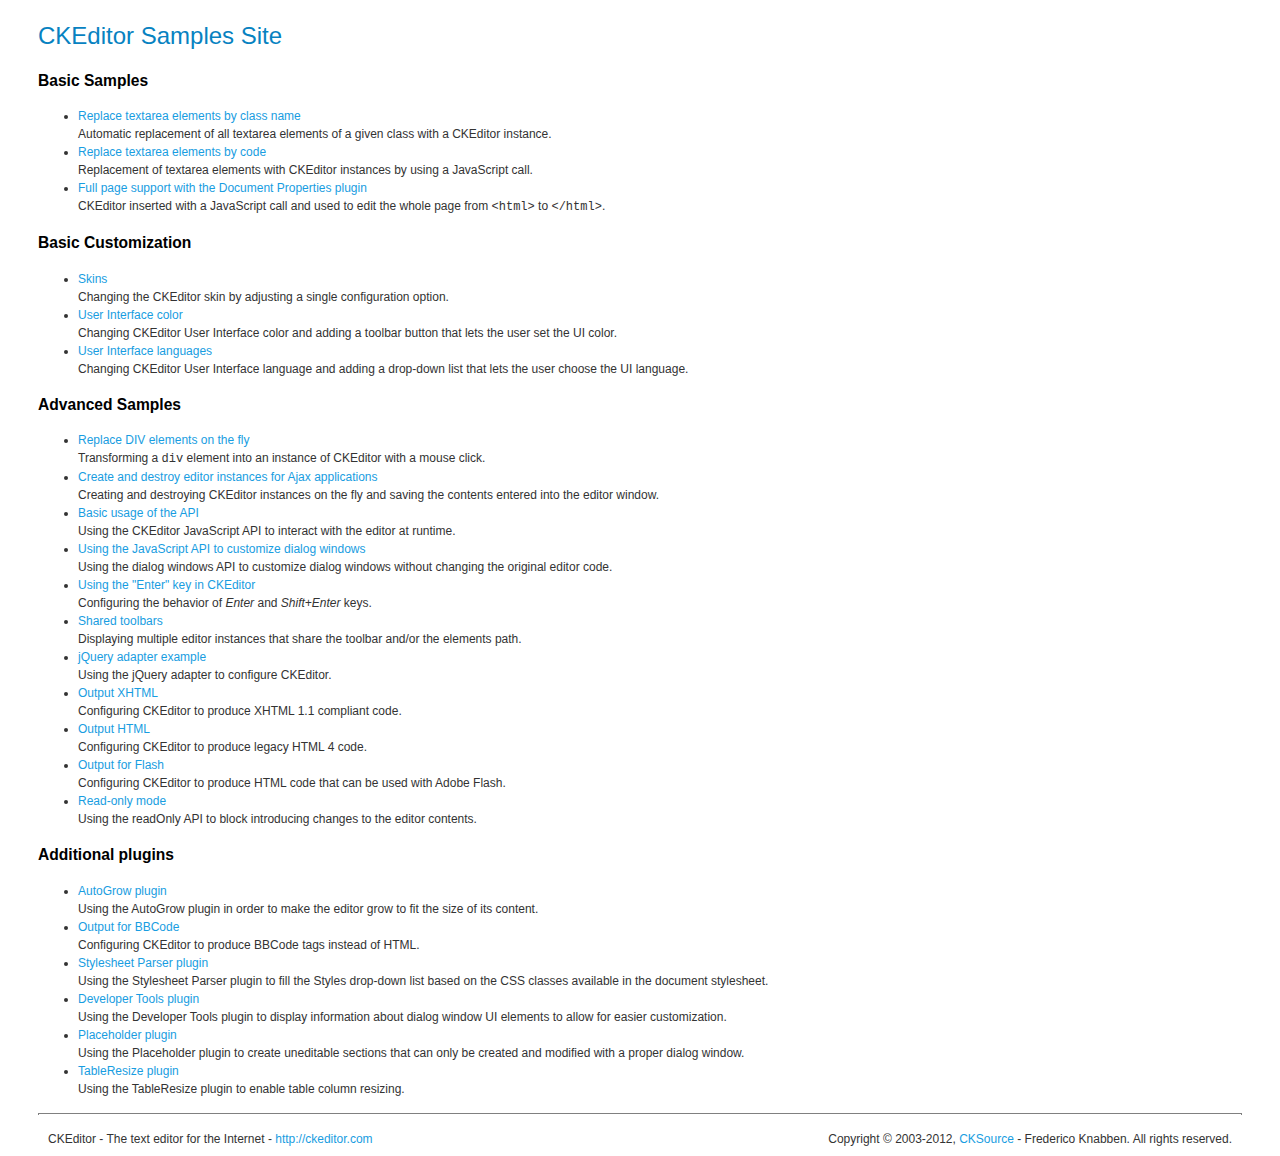
<file: src/main/webapp/static/ckeditor/_samples/index.html>
<!DOCTYPE html PUBLIC "-//W3C//DTD XHTML 1.0 Transitional//EN" "http://www.w3.org/TR/xhtml1/DTD/xhtml1-transitional.dtd">
<!--
Copyright (c) 2003-2012, CKSource - Frederico Knabben. All rights reserved.
For licensing, see LICENSE.html or http://ckeditor.com/license
-->
<html xmlns="http://www.w3.org/1999/xhtml">
<head>
	<title>CKEditor Samples</title>
	<meta content="text/html; charset=utf-8" http-equiv="content-type" />
	<link type="text/css" rel="stylesheet" href="sample.css" />
</head>
<body>
	<h1 class="samples">
		CKEditor Samples Site
	</h1>
	<h2 class="samples">
		Basic Samples
	</h2>
	<ul class="samples">
		<li>
			<a class="samples" href="replacebyclass.html">Replace textarea elements by class name</a><br />
			Automatic replacement of all textarea elements of a given class with a CKEditor instance.
		</li>
		<li><a class="samples" href="replacebycode.html">Replace textarea elements by code</a><br />
			Replacement of textarea elements with CKEditor instances by using a JavaScript call.
		</li>
		<li><a class="samples" href="fullpage.html">Full page support with the Document Properties plugin</a><br />
			CKEditor inserted with a JavaScript call and used to edit the whole page from <code>&lt;html&gt;</code> to <code>&lt;/html&gt;</code>.
		</li>
	</ul>
	<h2 class="samples">
		Basic Customization
	</h2>
	<ul class="samples">
		<li><a class="samples" href="skins.html">Skins</a><br />
			Changing the CKEditor skin by adjusting a single configuration option.
		</li>
		<li><a class="samples" href="ui_color.html">User Interface color</a><br />
			Changing CKEditor User Interface color and adding a toolbar button that lets the user set the UI color.
		</li>
		<li><a class="samples" href="ui_languages.html">User Interface languages</a><br />
			Changing CKEditor User Interface language and adding a drop-down list that lets the user choose the UI language.
		</li>
	</ul>
	<h2 class="samples">
		Advanced Samples
	</h2>
	<ul class="samples">
		<li><a class="samples" href="divreplace.html">Replace DIV elements on the fly</a><br />
			Transforming a <code>div</code> element into an instance of CKEditor with a mouse click.
		</li>
		<li><a class="samples" href="ajax.html">Create and destroy editor instances for Ajax applications</a><br />
			Creating and destroying CKEditor instances on the fly and saving the contents entered into the editor window.
		</li>
		<li><a class="samples" href="api.html">Basic usage of the API</a><br />
			Using the CKEditor JavaScript API to interact with the editor at runtime.
		</li>
		<li><a class="samples" href="api_dialog.html">Using the JavaScript API to customize dialog windows</a><br />
			Using the dialog windows API to customize dialog windows without changing the original editor code.
		</li>
		<li><a class="samples" href="enterkey.html">Using the "Enter" key in CKEditor</a><br />
			 Configuring the behavior of <em>Enter</em> and <em>Shift+Enter</em> keys.
		</li>
		<li><a class="samples" href="sharedspaces.html">Shared toolbars</a><br />
			Displaying multiple editor instances that share the toolbar and/or the elements path.
		</li>
		<li><a class="samples" href="jqueryadapter.html">jQuery adapter example</a><br />
			Using the jQuery adapter to configure CKEditor.
		</li>
		<li><a class="samples" href="output_xhtml.html">Output XHTML</a><br />
			Configuring CKEditor to produce XHTML 1.1 compliant code.
		</li>
		<li><a class="samples" href="output_html.html">Output HTML</a><br />
			Configuring CKEditor to produce legacy HTML 4 code.
		</li>
		<li><a class="samples" href="output_for_flash.html">Output for Flash</a><br />
			Configuring CKEditor to produce HTML code that can be used with Adobe Flash.
		</li>
		<li><a class="samples" href="readonly.html">Read-only mode</a><br />
			Using the readOnly API to block introducing changes to the editor contents.
		</li>
	</ul>
	<h2 class="samples">
		Additional plugins
	</h2>
	<ul class="samples">
		<li><a class="samples" href="autogrow.html">AutoGrow plugin</a><br />
			Using the AutoGrow plugin in order to make the editor grow to fit the size of its content.
		</li>
		<li><a class="samples" href="bbcode.html">Output for BBCode</a><br />
			Configuring CKEditor to produce BBCode tags instead of HTML.
		</li>
		<li><a class="samples" href="stylesheetparser.html">Stylesheet Parser plugin</a><br />
			Using the Stylesheet Parser plugin to fill the Styles drop-down list based on the CSS classes available in the document stylesheet.
		</li>
		<li><a class="samples" href="devtools.html">Developer Tools plugin</a><br />
			Using the Developer Tools plugin to display information about dialog window UI elements to allow for easier customization.
		</li>
		<li><a class="samples" href="placeholder.html">Placeholder plugin</a><br />
			Using the Placeholder plugin to create uneditable sections that can only be created and modified with a proper dialog window.
		</li>
		<li><a class="samples" href="tableresize.html">TableResize plugin</a><br />
			Using the TableResize plugin to enable table column resizing.
		</li>
	</ul>
	<div id="footer">
		<hr />
		<p>
			CKEditor - The text editor for the Internet - <a class="samples" href="http://ckeditor.com/">http://ckeditor.com</a>
		</p>
		<p id="copy">
			Copyright &copy; 2003-2012, <a class="samples" href="http://cksource.com/">CKSource</a> - Frederico Knabben. All rights reserved.
		</p>
	</div>
</body>
</html>
</file>
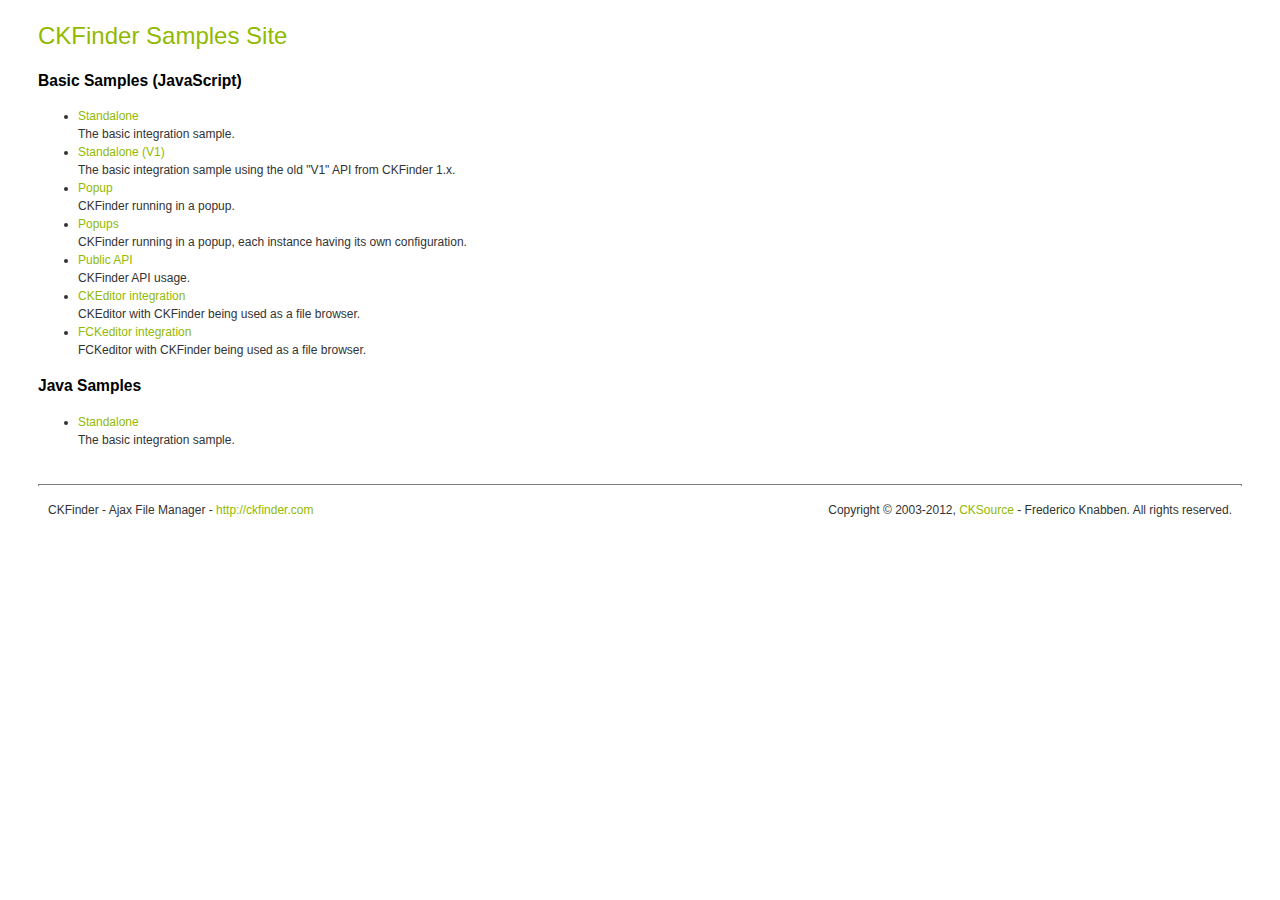
<file: src/main/webapp/static/ckfinder/_samples/index.html>
<!DOCTYPE html PUBLIC "-//W3C//DTD XHTML 1.0 Transitional//EN" "http://www.w3.org/TR/xhtml1/DTD/xhtml1-transitional.dtd">
<!--
 * CKFinder
 * ========
 * http://ckfinder.com
 * Copyright (C) 2007-2012, CKSource - Frederico Knabben. All rights reserved.
 *
 * The software, this file and its contents are subject to the CKFinder
 * License. Please read the license.txt file before using, installing, copying,
 * modifying or distribute this file or part of its contents. The contents of
 * this file is part of the Source Code of CKFinder.
-->
<html xmlns="http://www.w3.org/1999/xhtml">
<head>
	<title>CKFinder - Samples</title>
	<meta http-equiv="Content-Type" content="text/html; charset=utf-8" />
	<meta name="robots" content="noindex, nofollow" />
	<link href="sample.css" rel="stylesheet" type="text/css" />
</head>
<body>
	<h1 class="samples">
		CKFinder Samples Site
	</h1>
	<h2 class="samples">
		Basic Samples (JavaScript)
	</h2>
	<ul class="samples">
		<li><a class="samples" href="standalone.html">Standalone</a><br />The basic integration sample.</li>
		<li><a class="samples" href="standalone_v1.html">Standalone (V1)</a><br />The basic integration sample using the old "V1" API from CKFinder 1.x.</li>
		<li><a class="samples" href="popup.html">Popup</a><br />CKFinder running in a popup.</li>
		<li><a class="samples" href="popups.html">Popups</a><br />CKFinder running in a popup, each instance having its own configuration.</li>
		<li><a class="samples" href="public_api.html">Public API</a><br />CKFinder API usage.</li>
		<li><a class="samples" href="ckeditor.html">CKEditor integration</a><br />CKEditor with CKFinder being used as a file browser.</li>
		<li><a class="samples" href="fckeditor.html">FCKeditor integration</a><br />FCKeditor with CKFinder being used as a file browser.</li>
	</ul>
	<h2 class="samples">
		Java Samples
	</h2>
	<ul class="samples">
		<li><a class="samples" href="tagusage.jsp">Standalone</a><br />The basic integration sample.</li>
	</ul>
	<div id="footer">
		<hr />
		<p>
			CKFinder - Ajax File Manager - <a class="samples" href="http://ckfinder.com/">http://ckfinder.com</a>
		</p>
		<p id="copy">
			Copyright &copy; 2003-2012, <a class="samples" href="http://cksource.com/">CKSource</a> - Frederico Knabben. All rights reserved.
		</p>
	</div>
</body>
</html>
</file>
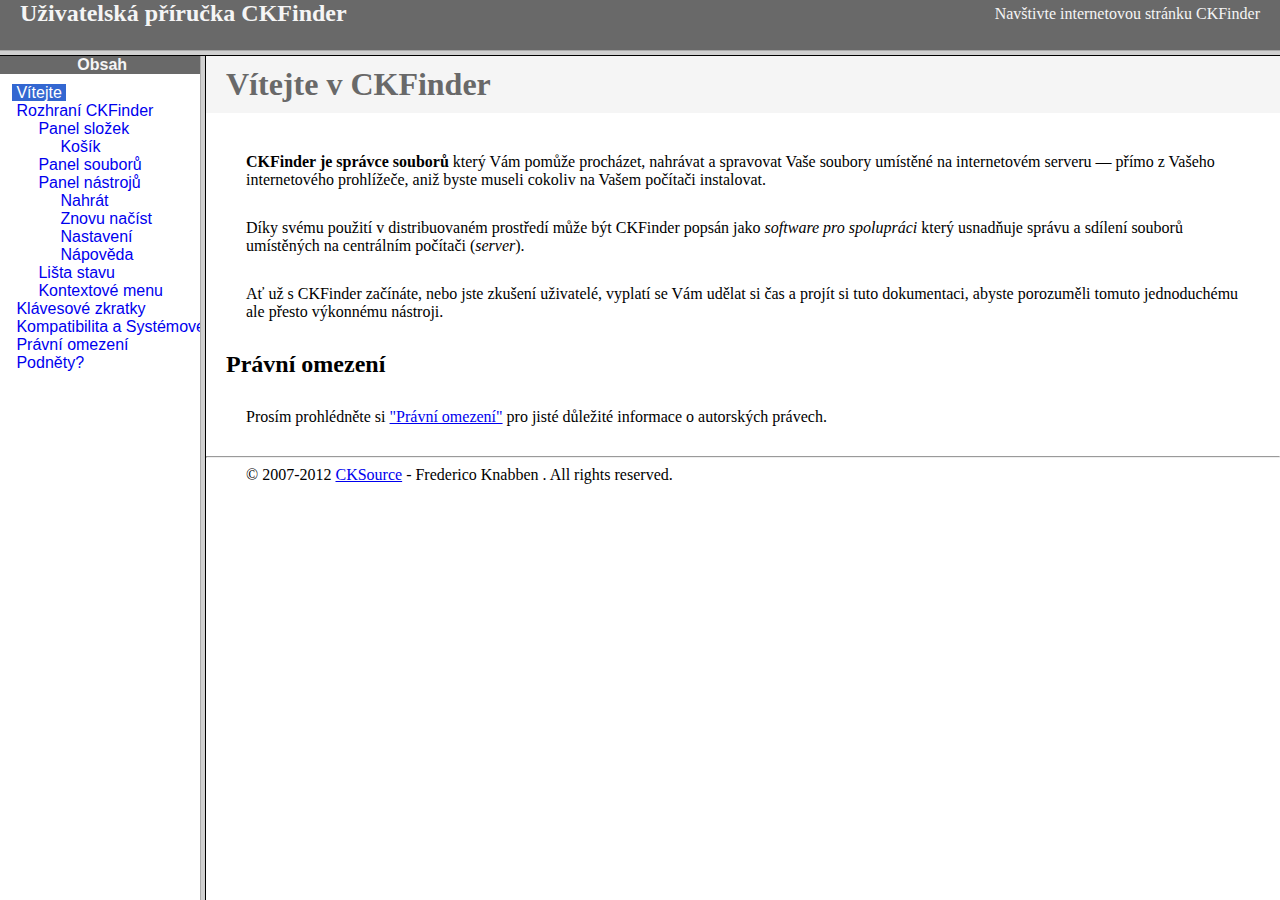
<file: src/main/webapp/static/ckfinder/help/cs/index.html>
<!DOCTYPE HTML PUBLIC "-//W3C//DTD HTML 4.01 Frameset//EN" "http://www.w3.org/TR/html4/frameset.dtd">
<html lang="cs">
<head>
	<title>Uživatelská příručka CKFinder</title>
	<meta name="robots" content="noindex, nofollow">
	<meta http-equiv="Content-Type" content="text/html; charset=utf-8">
	<style type="text/css">
		frame {border-color:#f5f5f5}
	</style>
</head>
<frameset rows="50,*">
	<frame src="files/header.html" noresize="noresize" frameborder="0">
	<frameset cols="200,*">
			<frame src="files/toc.html">
			<frame src="files/001.html" name="CKDocsMain">
	</frameset>
</frameset>
</html>
</file>
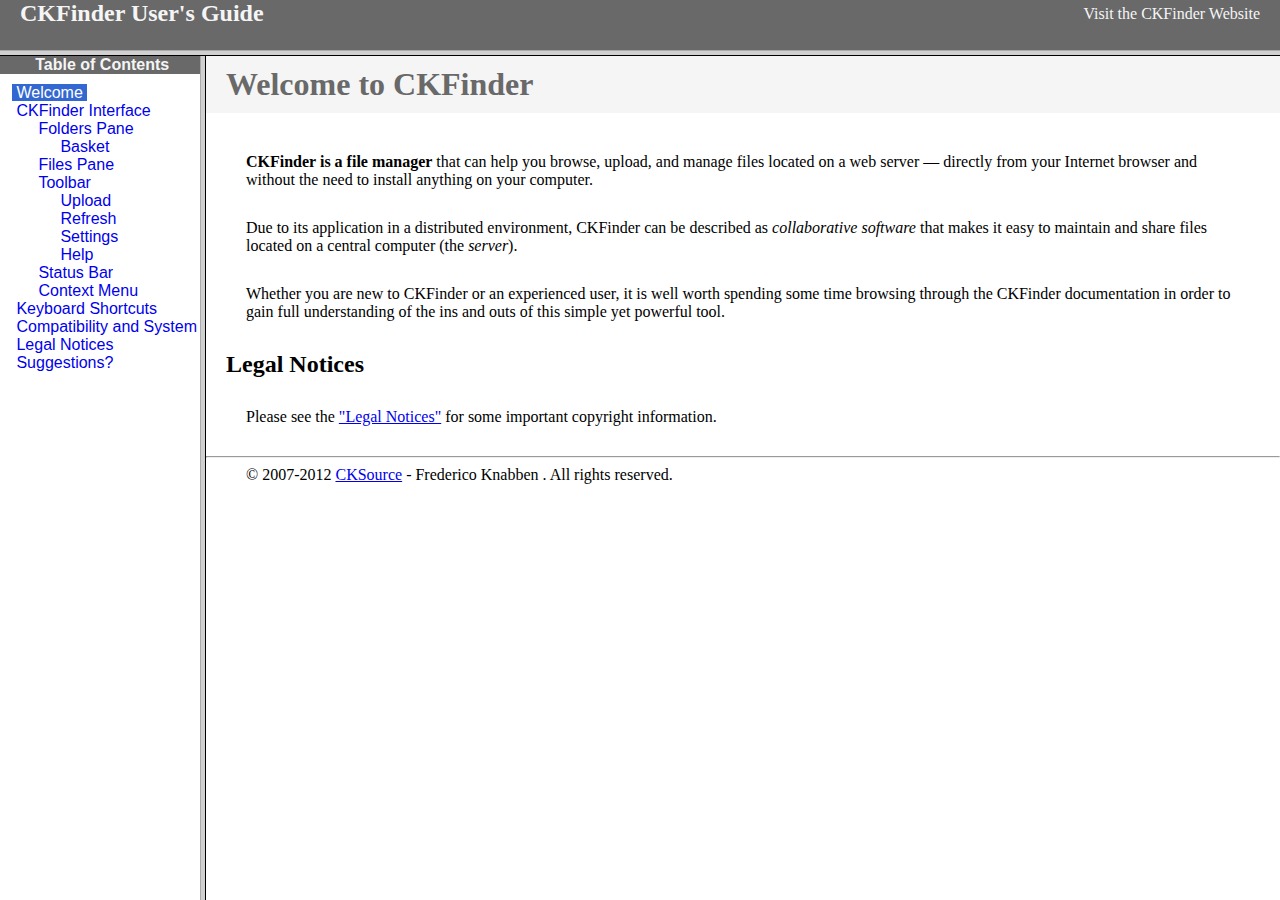
<file: src/main/webapp/static/ckfinder/help/en/index.html>
<!DOCTYPE HTML PUBLIC "-//W3C//DTD HTML 4.01 Frameset//EN" "http://www.w3.org/TR/html4/frameset.dtd">
<html lang="en">
<head>
	<title>CKFinder User's Guide</title>
	<meta name="robots" content="noindex, nofollow">
	<meta http-equiv="Content-Type" content="text/html; charset=utf-8">
	<style type="text/css">
		frame {border-color:#f5f5f5}
	</style>
</head>
<frameset rows="50,*">
	<frame src="files/header.html" noresize="noresize" frameborder="0">
	<frameset cols="200,*">
			<frame src="files/toc.html">
			<frame src="files/001.html" name="CKDocsMain">
	</frameset>
</frameset>
</html>
</file>
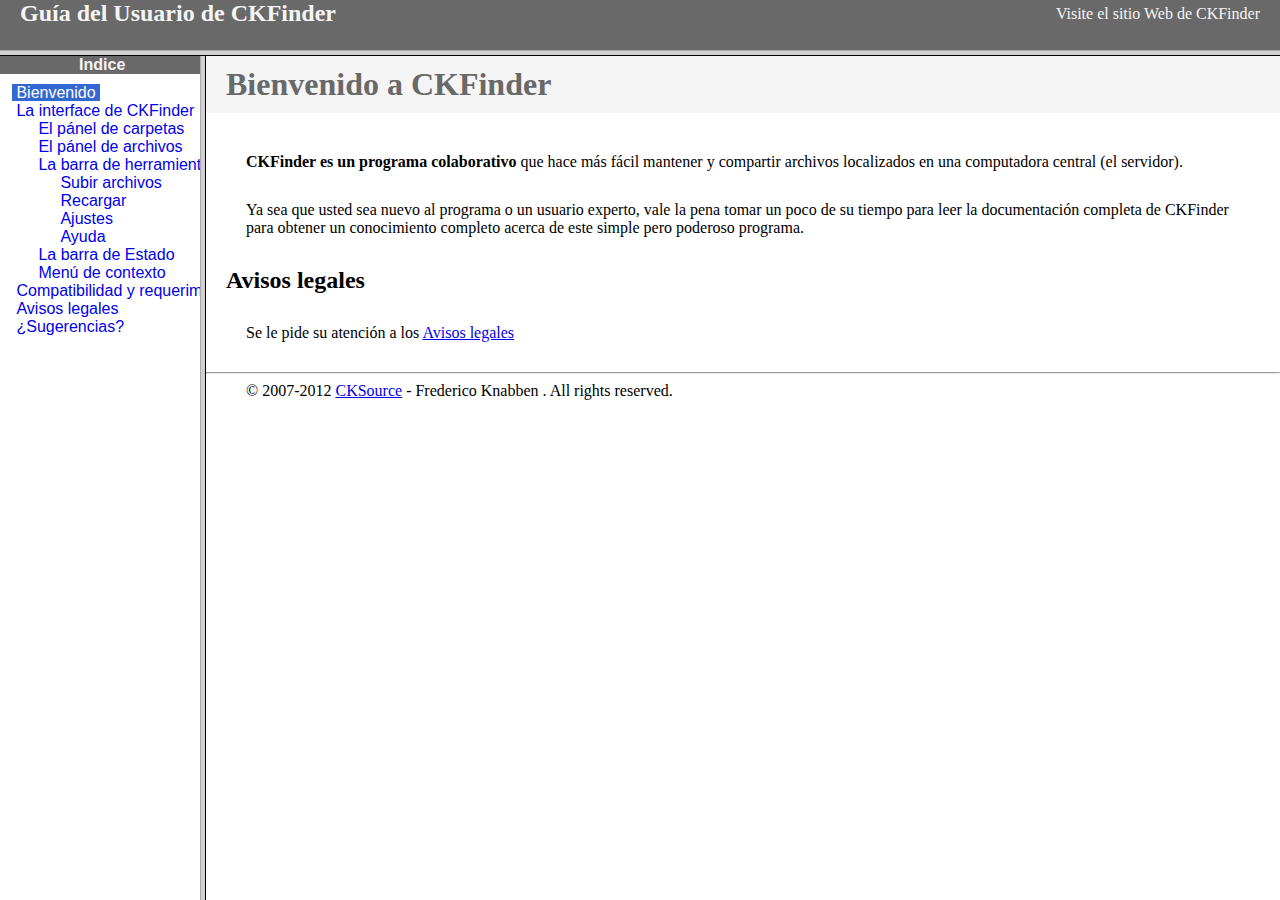
<file: src/main/webapp/static/ckfinder/help/es-mx/index.html>
<!DOCTYPE HTML PUBLIC "-//W3C//DTD HTML 4.01 Frameset//EN" "http://www.w3.org/TR/html4/frameset.dtd">
<html lang="es-mx">
<head>
	<title>Gu&iacute;a para el usuario de CKFinder</title>
	<meta http-equiv="Content-Type" content="text/html; charset=utf-8">
	<meta name="robots" content="noindex, nofollow">
	<style type="text/css">
		frame {border-color:#f5f5f5}
	</style>
</head>
<frameset rows="50,*">
	<frame src="files/header.html" noresize="noresize" frameborder="0">
	<frameset cols="200,*">
			<frame src="files/toc.html">
			<frame src="files/001.html" name="CKDocsMain">
	</frameset>
</frameset>
</html>
</file>
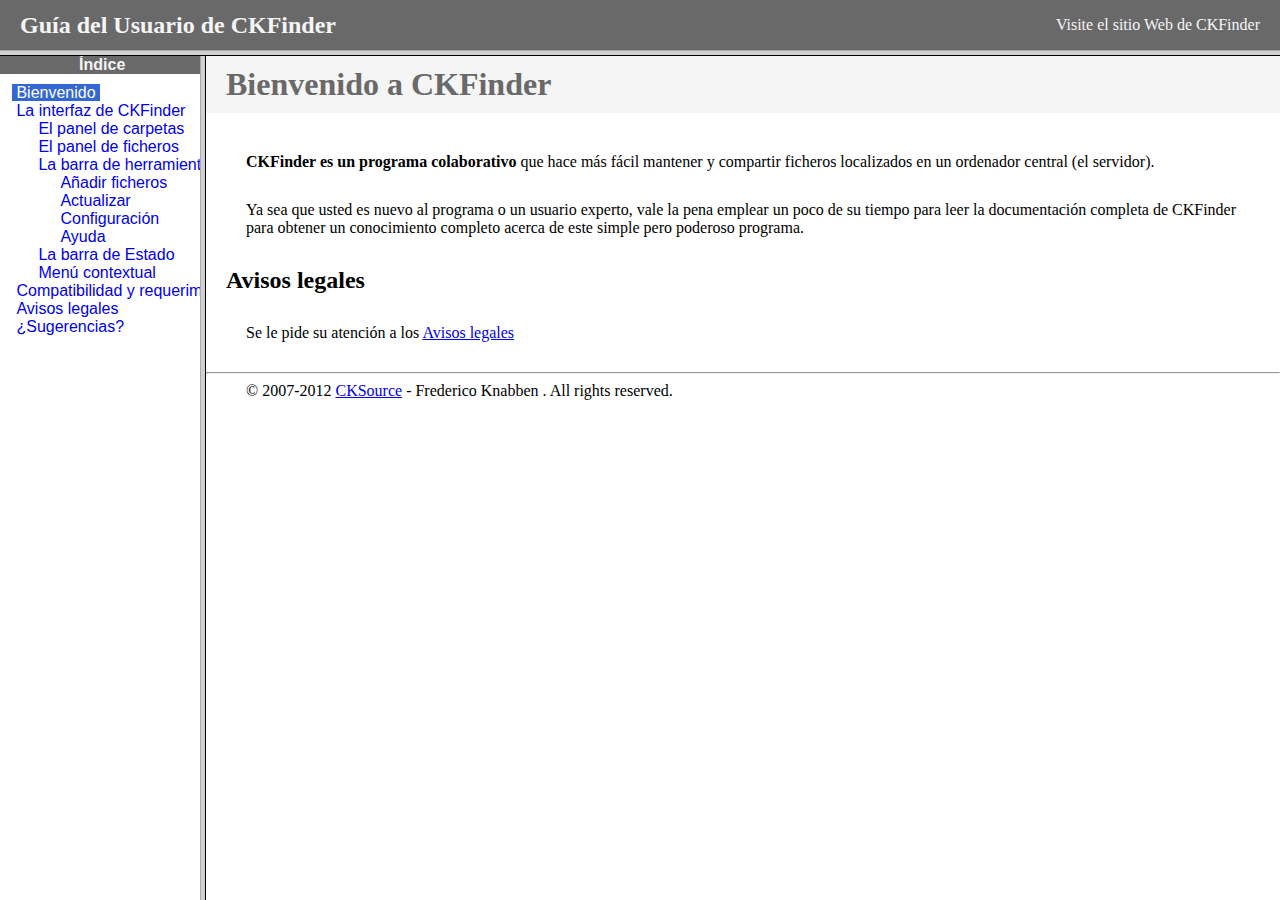
<file: src/main/webapp/static/ckfinder/help/es/index.html>
<!DOCTYPE HTML PUBLIC "-//W3C//DTD HTML 4.01 Frameset//EN" "http://www.w3.org/TR/html4/frameset.dtd">
<html lang="es">
<head>
	<title>Gu&iacute;a para el usuario de CKFinder</title>
	<meta http-equiv="Content-Type" content="text/html; charset=utf-8">
	<meta name="robots" content="noindex, nofollow">
	<style type="text/css">
		frame {border-color:#f5f5f5}
	</style>
</head>
<frameset rows="50,*">
	<frame src="files/header.html" noresize="noresize" frameborder="0">
	<frameset cols="200,*">
			<frame src="files/toc.html">
			<frame src="files/001.html" name="CKDocsMain">
	</frameset>
</frameset>
</html>
</file>
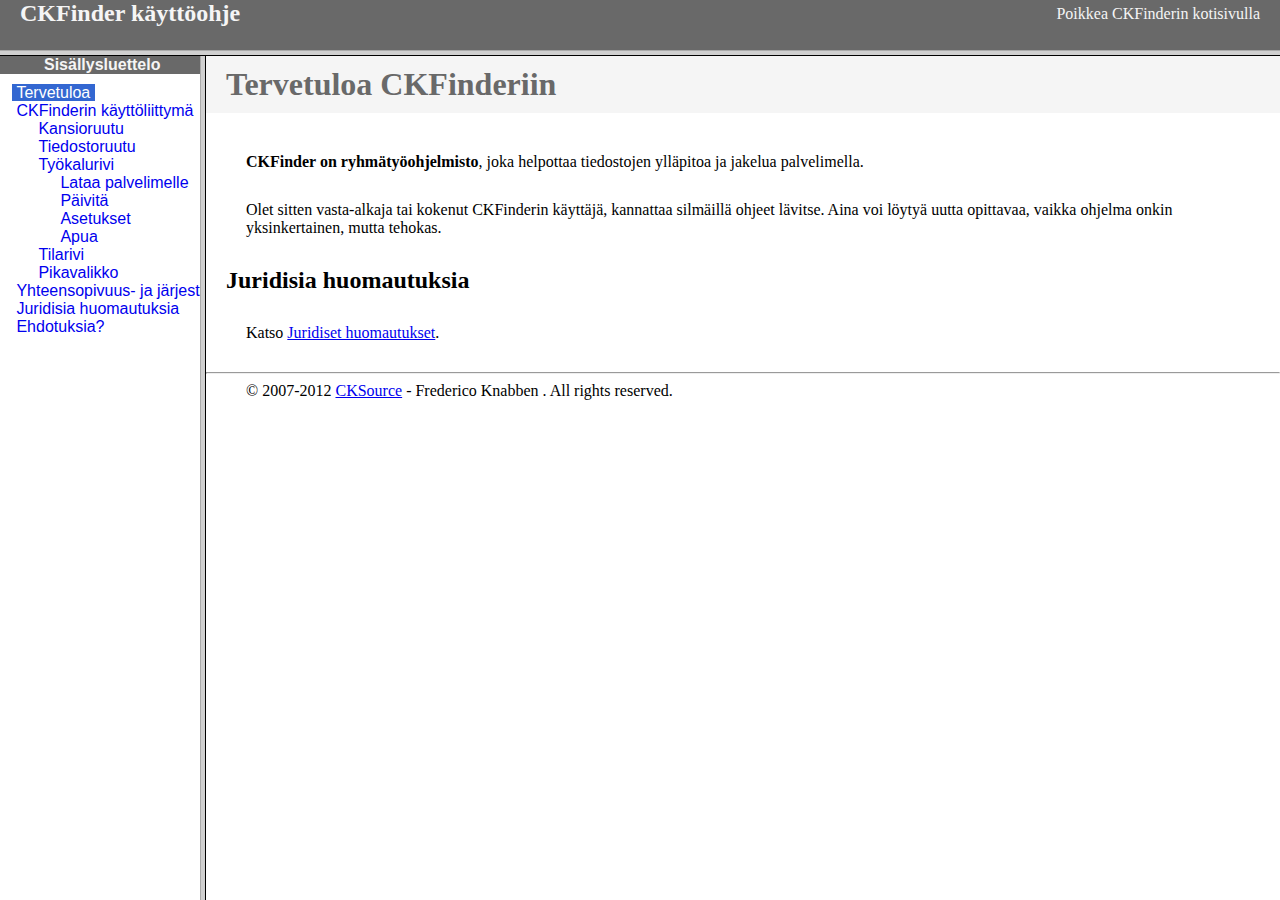
<file: src/main/webapp/static/ckfinder/help/fi/index.html>
<!DOCTYPE HTML PUBLIC "-//W3C//DTD HTML 4.01 Frameset//EN" "http://www.w3.org/TR/html4/frameset.dtd">
<html lang="fi">
<head>
	<title>CKFinder käyttöohje</title>
	<meta http-equiv="Content-Type" content="text/html; charset=utf-8">
	<meta name="robots" content="noindex, nofollow">
	<style type="text/css">
		frame {border-color:#f5f5f5}
	</style>
</head>
<frameset rows="50,*">
	<frame src="files/header.html" noresize="noresize" frameborder="0">
	<frameset cols="200,*">
			<frame src="files/toc.html">
			<frame src="files/001.html" name="CKDocsMain">
	</frameset>
</frameset>
</html>
</file>
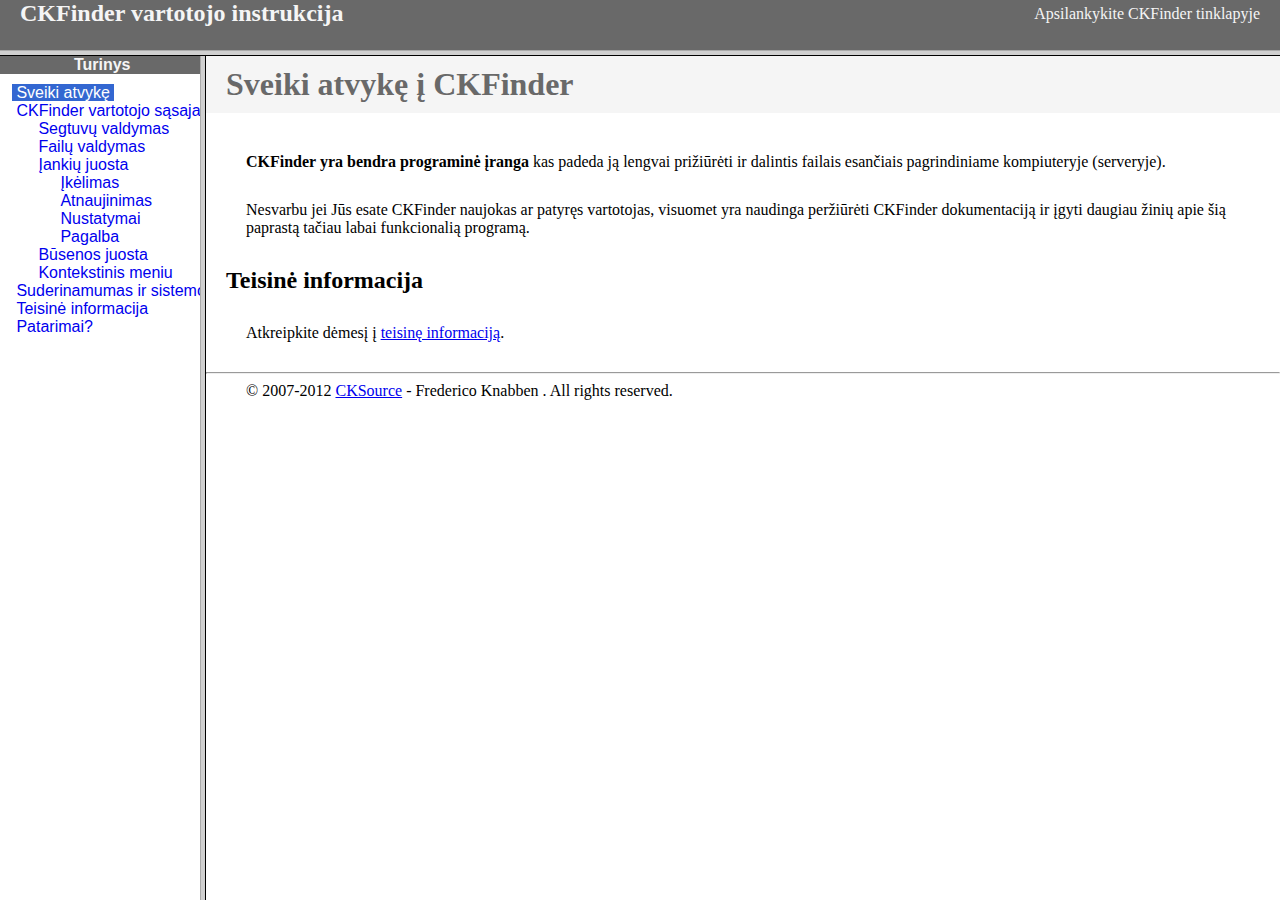
<file: src/main/webapp/static/ckfinder/help/lt/index.html>
<!DOCTYPE HTML PUBLIC "-//W3C//DTD HTML 4.01 Frameset//EN" "http://www.w3.org/TR/html4/frameset.dtd">
<html lang="lt">
<head>
	<title>CKFinder User's Guide</title>
	<meta http-equiv="Content-Type" content="text/html; charset=utf-8">
	<meta name="robots" content="noindex, nofollow">
	<style type="text/css">
		frame {border-color:#f5f5f5}
	</style>
</head>
<frameset rows="50,*">
	<frame src="files/header.html" noresize="noresize" frameborder="0">
	<frameset cols="200,*">
			<frame src="files/toc.html">
			<frame src="files/001.html" name="CKDocsMain">
	</frameset>
</frameset>
</html>
</file>
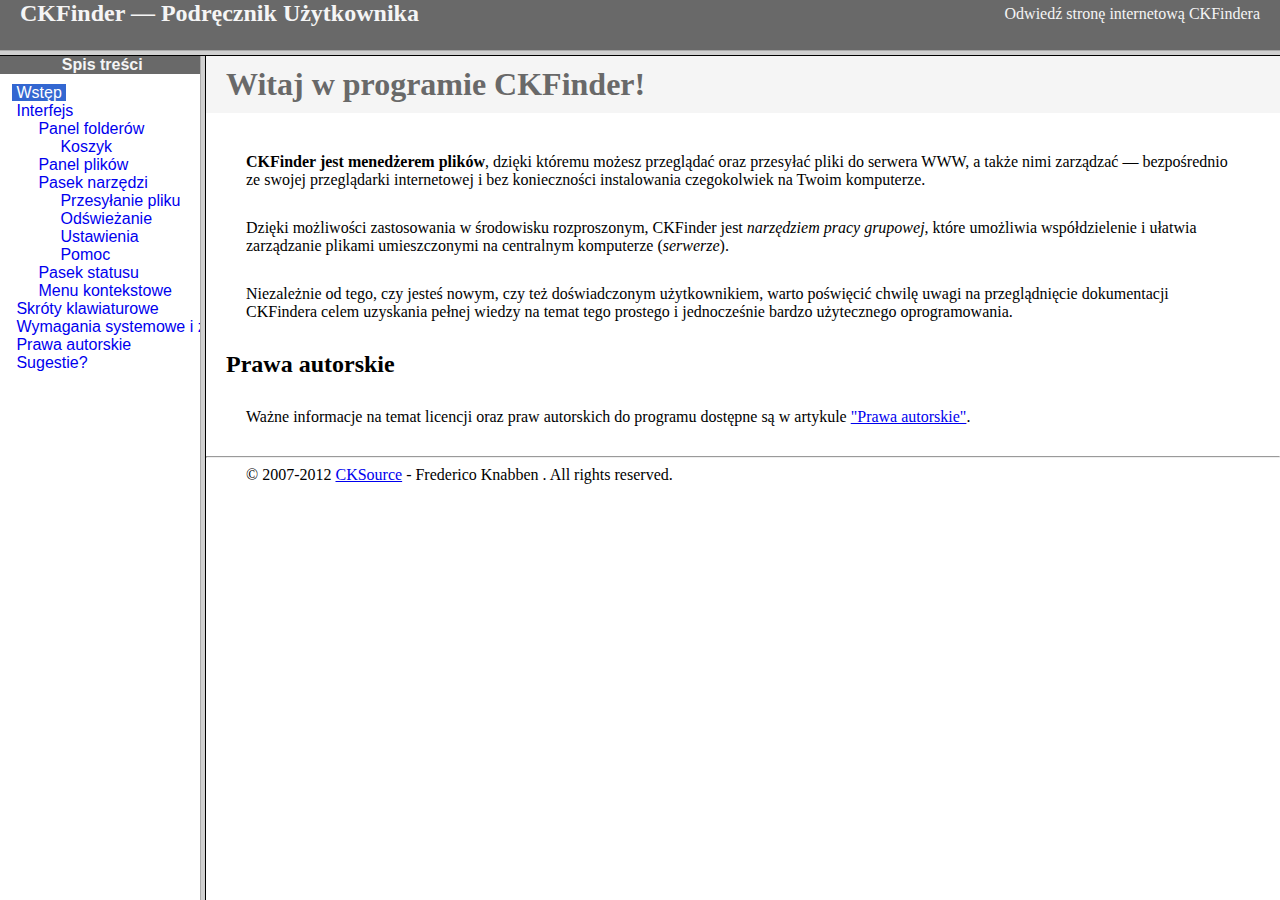
<file: src/main/webapp/static/ckfinder/help/pl/index.html>
<!DOCTYPE HTML PUBLIC "-//W3C//DTD HTML 4.01 Frameset//EN" "http://www.w3.org/TR/html4/frameset.dtd">
<html lang="pl">
<head>
	<title>CKFinder &mdash; Podręcznik Użytkownika</title>
	<meta http-equiv="Content-Type" content="text/html; charset=utf-8">
	<meta name="robots" content="noindex, nofollow">
	<style type="text/css">
		frame {border-color:#f5f5f5}
	</style>
</head>
<frameset rows="50,*">
	<frame src="files/header.html" noresize="noresize" frameborder="0">
	<frameset cols="200,*">
			<frame src="files/toc.html">
			<frame src="files/001.html" name="CKDocsMain">
	</frameset>
</frameset>
</html>
</file>
<file: src/main/webapp/static/ckeditor/_samples/sample.css>
/*
Copyright (c) 2003-2012, CKSource - Frederico Knabben. All rights reserved.
For licensing, see LICENSE.html or http://ckeditor.com/license
*/

html, body, h1, h2, h3, h4, h5, h6, div, span, blockquote, p, address, form, fieldset, img, ul, ol, dl, dt, dd, li, hr, table, td, th, strong, em, sup, sub, dfn, ins, del, q, cite, var, samp, code, kbd, tt, pre {
	line-height: 1.5em;
}

body {
	padding:10px 30px;
}

input, textarea, select, option, optgroup, button, td, th {
	font-size: 100%;
}

pre,
code,
kbd,
samp,
tt{
  font-family: monospace,monospace;
  font-size: 1em;
}

h1.samples {
  color:#0782C1;
  font-size:200%;
  font-weight:normal;
  margin: 0;
  padding: 0;
}

h2.samples {
  color:#000000;
  font-size:130%;
  margin: 0;
  padding: 0;
}

p, blockquote, address, form, pre, dl, h1.samples, h2.samples {
	margin-bottom:15px;
}

ul.samples {
	margin-bottom:15px;
}

.clear {
	clear:both;
}

fieldset
{
	margin: 0;
	padding: 10px;
}

body, input, textarea {
	color: #333333;
	font-family: Arial, Helvetica, sans-serif;
}

body {
	font-size: 75%;
}

a.samples {
	color:#189DE1;
	text-decoration:none;
}

a.samples:hover {
  text-decoration:underline;
}

form
{
	margin: 0;
	padding: 0;
}

pre.samples
{
	background-color: #F7F7F7;
	border: 1px solid #D7D7D7;
	overflow: auto;
	padding: 0.25em;
}

#alerts
{
	color: Red;
}

#footer hr
{
	margin: 10px 0 15px 0;
	height: 1px;
	border: solid 1px gray;
	border-bottom: none;
}

#footer p
{
	margin: 0 10px 10px 10px;
	float: left;
}

#footer #copy
{
	float: right;
}

#outputSample
{
	width: 100%;
	table-layout: fixed;
}

#outputSample thead th
{
	color: #dddddd;
	background-color: #999999;
	padding: 4px;
	white-space: nowrap;
}

#outputSample tbody th
{
	vertical-align: top;
	text-align: left;
}

#outputSample pre
{
	margin: 0;
	padding: 0;
	white-space: pre; /* CSS2 */
	white-space: -moz-pre-wrap; /* Mozilla*/
	white-space: -o-pre-wrap; /* Opera 7 */
	white-space: pre-wrap; /* CSS 2.1 */
	white-space: pre-line; /* CSS 3 (and 2.1 as well, actually) */
	word-wrap: break-word; /* IE */
}

.description {
	border: 1px dotted #B7B7B7;
	margin-bottom: 10px;
	padding: 10px 10px 0;
}

label {
	display: block;
	margin-bottom:6px;
}
</file>
<file: src/main/webapp/static/ckfinder/_samples/sample.css>
/*
 * CKFinder
 * ========
 * http://ckfinder.com
 * Copyright (C) 2007-2012, CKSource - Frederico Knabben. All rights reserved.
 *
 * The software, this file and its contents are subject to the CKFinder
 * License. Please read the license.txt file before using, installing, copying,
 * modifying or distribute this file or part of its contents. The contents of
 * this file is part of the Source Code of CKFinder.
 *
 * Styles used in the samples pages.
 */

html, body, h1, h2, h3, h4, h5, h6, div, span, blockquote, p, address, form, fieldset, img, ul, ol, dl, dt, dd, li, hr, table, td, th, strong, em, sup, sub, dfn, ins, del, q, cite, var, samp, code, kbd, tt, pre {
	line-height: 1.5em;
}

body {
	padding:10px 30px;
}

input, textarea, select, option, optgroup, button, td, th {
	font-size: 100%;
}

pre,
code,
kbd,
samp,
tt{
  font-family: monospace,monospace;
  font-size: 1em;
}

h1.samples {
  color:#92B901;
  font-size:200%;
  font-weight:normal;
  margin: 0;
  padding: 0;
}

h2.samples {
  color:#000000;
  font-size:130%;
  margin: 0;
  padding: 0;
}

p, blockquote, address, form, pre, dl, h1.samples, h2.samples {
	margin-bottom:15px;
}

ul.samples {
	margin-bottom:15px;
}

.clear {
	clear:both;
}

fieldset
{
	margin: 0;
	padding: 10px;
}

body, input, textarea {
	color: #333333;
	font-family: Arial, Helvetica, sans-serif;
}

body {
	font-size: 75%;
}

a.samples {
	color: #92B901;
	text-decoration:none;
}

a.samples:hover {
  text-decoration:underline;
	color: #BED567;
}

form
{
	margin: 0;
	padding: 0;
}

pre.samples
{
	background-color: #F7F7F7;
	border: 1px solid #D7D7D7;
	overflow: auto;
	padding: 0.25em;
}

#alerts
{
	color: Red;
}

#footer {
	clear: both;
	padding-top: 10px;
}
#footer hr
{
	margin: 10px 0 15px 0;
	height: 1px;
	border: solid 1px gray;
	border-bottom: none;
}

#footer p
{
	margin: 0 10px 10px 10px;
	float: left;
}

#footer #copy
{
	float: right;
}

#outputSample
{
	width: 100%;
	table-layout: fixed;
}

#outputSample thead th
{
	color: #dddddd;
	background-color: #999999;
	padding: 4px;
	white-space: nowrap;
}

#outputSample tbody th
{
	vertical-align: top;
	text-align: left;
}

#outputSample pre
{
	margin: 0;
	padding: 0;
	white-space: pre; /* CSS2 */
	white-space: -moz-pre-wrap; /* Mozilla*/
	white-space: -o-pre-wrap; /* Opera 7 */
	white-space: pre-wrap; /* CSS 2.1 */
	white-space: pre-line; /* CSS 3 (and 2.1 as well, actually) */
	word-wrap: break-word; /* IE */
}

.description {
	border: 1px dotted #B7B7B7;
	margin-bottom: 10px;
	padding: 20px 10px 20px;
}

label {
	display: block;
	margin-bottom:6px;
}
</file>
